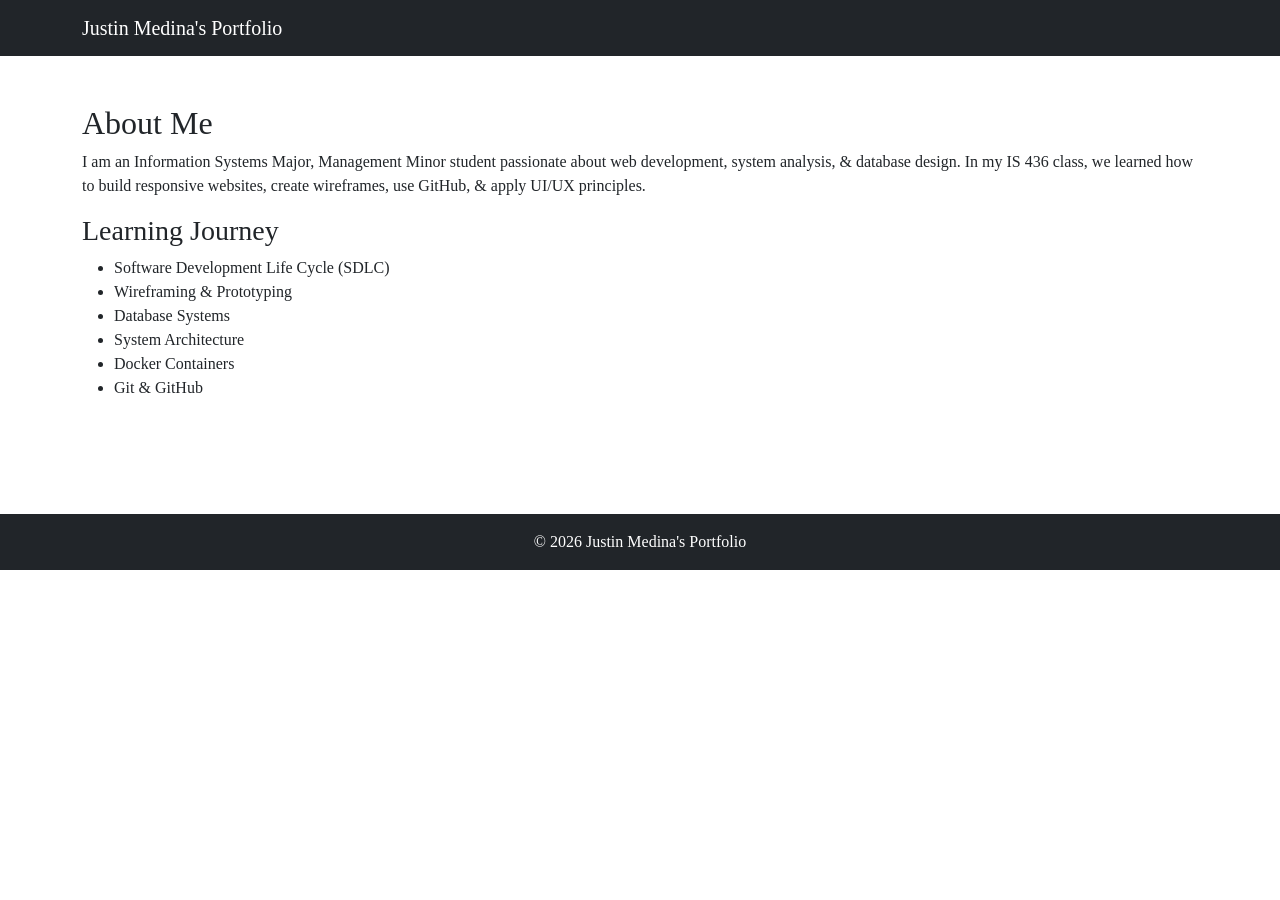
<file: IS 436 Lab 4/about.html>
<!DOCTYPE html>
<html lang="en">

<head>

    <meta charset="UTF-8">
    <meta name="viewport" content="width=device-width, initial-scale=1">
    <title>About Me</title>
    <link rel="stylesheet" href="https://cdn.jsdeliver.net/npm/bootstrap@5.3.2/dist/css/bootstrap.min.css">
    <link rel="stylesheet" href="style.css">

</head>

<body>

    <nav class="navbar navbar-expand-1g navbar-dark bg-dark">
        <div class="container">
            <a class="navbar-brand" href="index.html">Justin Medina's Portfolio</a>
        </div>
    </nav>
    
    <div class="container py-5">

        <h2>About Me</h2>
        <p>
        I am an Information Systems Major, Management Minor student passionate about web development,
        system analysis, & database design. In my IS 436 class, we learned how to build responsive websites,
        create wireframes, use GitHub, & apply UI/UX principles.
        </p>

        <h3>Learning Journey</h3>
        <ul>
        <li>Software Development Life Cycle (SDLC)</li>
        <li>Wireframing & Prototyping</li>    
        <li>Database Systems</li>
        <li>System Architecture</li>
        <li>Docker Containers</li>
        <li>Git & GitHub</li>
        </ul>
    </div>

    <footer class="text-center p-3 bg-dark text-white">
        &copy; 2026 Justin Medina's Portfolio
    </footer>

</body>
</html>
</file>
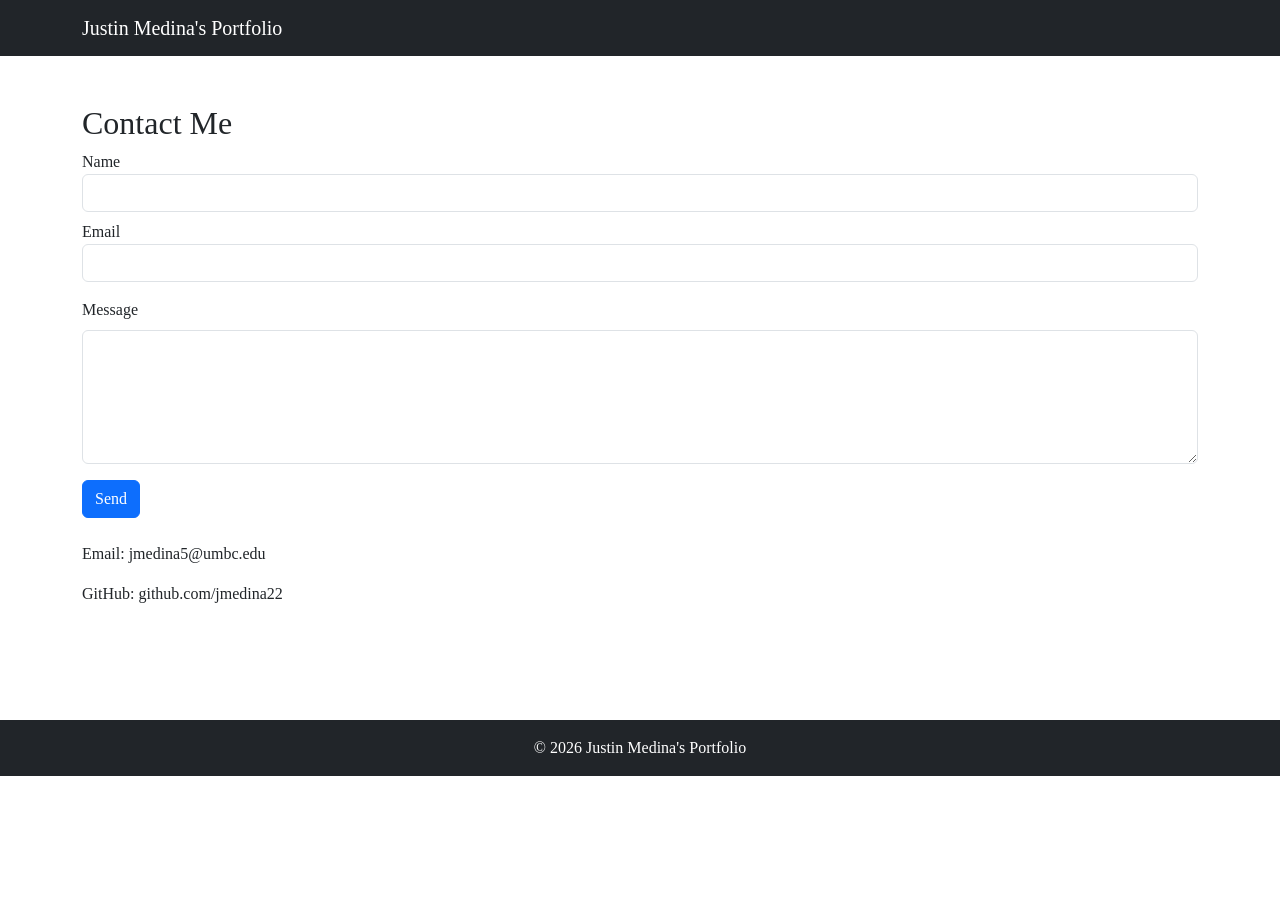
<file: IS 436 Lab 4/contact.html>
<!DOCTYPE html>
<html lang="en">

    <head>

        <meta charset="UTF-8">
        <meta name="viewport" content="width=device-width, initial-scale=1">
        <title>Contact</title>
        <link rel="stylesheet" href="https://cdn.jsdelivr.net/npm/bootstrap@5.3.2/dist/css/bootstrap.min.css">
        <link rel="stylesheet" href="style.css">

    </head>

    <body>

        <nav class="navbar navbar-expand-1g navbar-dark bg-dark">
            <div class="container">
                <a class="navbar-brand" href="index.html">Justin Medina's Portfolio</a>
            </div>
        </nav>

        <div class="container py-5">
        <h2>Contact Me</h2>

        <form>
            <div class="form-label">Name
                <input type="text" class="form-control">
            </div>

            <div class="mb-3">
                <label class="email" class="form-control">Email</label>
                <input type="email" class="form-control">
            </div>

            <div class="mb-3">
                <label class="form-label">Message</label>
                <textarea class="form-control" rows="5"></textarea>
            </div>

            <button type="submit" class="btn btn-primary">Send</button>

        </form>

        <div class="mt-4">
            <p>Email: jmedina5@umbc.edu</p>
            <p>GitHub: github.com/jmedina22</p>
        </div>
        </div>

        <footer class="text-center p-3 bg-dark text-white">
        &copy; 2026 Justin Medina's Portfolio
        </footer>

    </body>
</html>
</file>
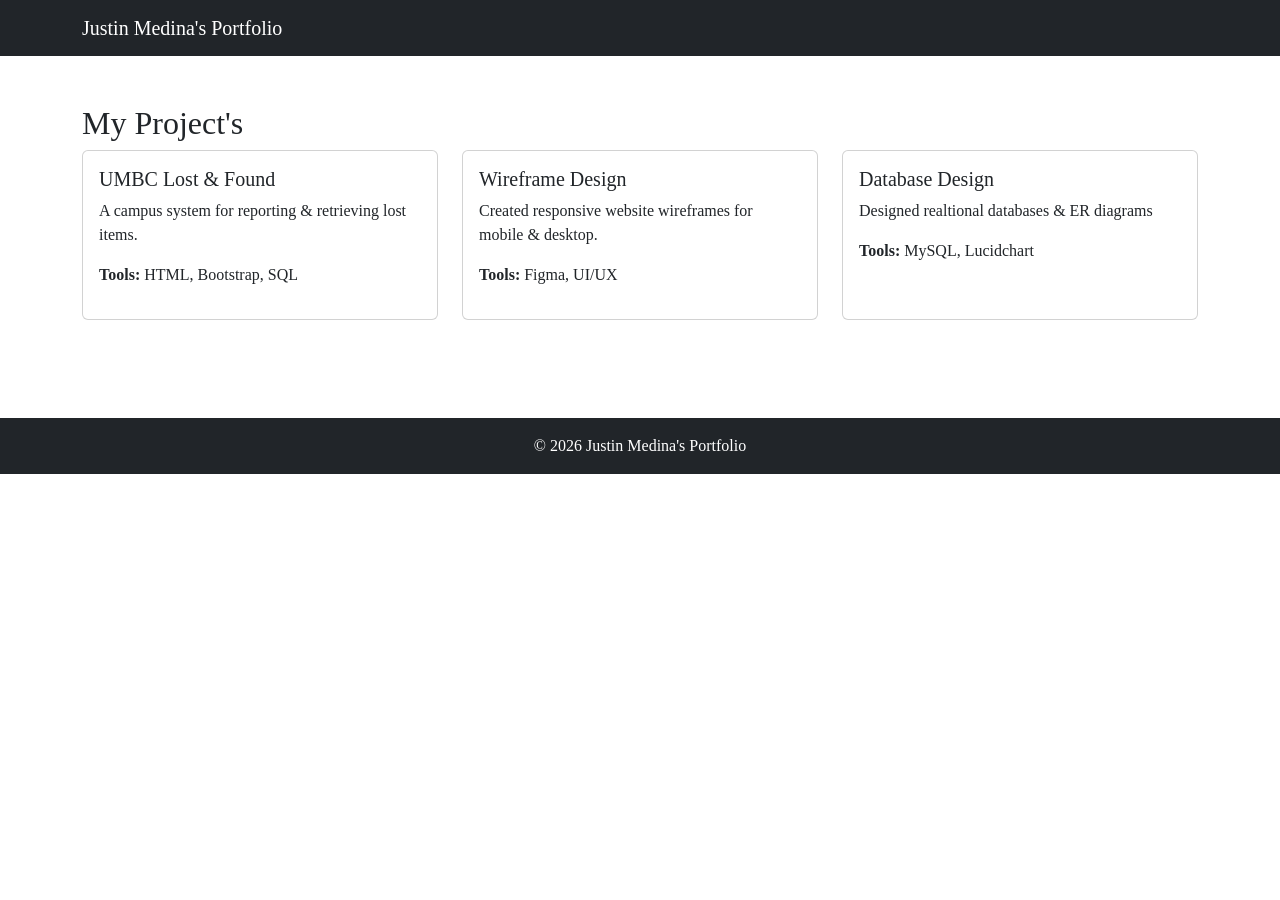
<file: IS 436 Lab 4/projects.html>
<!DOCTYPE html> 
<html lang="en">

<head>

    <meta charset="UTF-8">
    <meta name="viewport" content="width=device, initial-scale=1">
    <title>Projects</title>
    <link rel="stylesheet" href="https://cdn.jsdelivr.net/npm/bootstrap@5.3.2/dist/css/bootstrap.min.css">
    <link rel="stylesheet" href="style.css">

</head>

<body>

    <nav class="navbar navbar-expand-1g navbar-dark bg-dark">
        <div class="container"> 
            <a class="navbar-brand" href="index.html">Justin Medina's Portfolio</a>
        </div>
    </nav>

    <div class="container py-5">
    <h2>My Project's</h2>

    <div class="row g-4">
    <div class="col-md-4">
    <div class="card h-100">
    <div class="card-body">
    
    <h5 class="card-title">UMBC Lost & Found</h5>
    <p class="card-text">A campus system for reporting & retrieving lost items.</p>
    <p><strong>Tools:</strong> HTML, Bootstrap, SQL</p>
    </div>
    </div>
    </div>

    <div class="col-md-4">
    <div class="card h-100">
    <div class="card-body">
    <h5 class="card-title">Wireframe Design</h5>
    <p class="card-text">Created responsive website wireframes for mobile & desktop.</p>
    <p><strong>Tools:</strong> Figma, UI/UX</p>
    </div>
    </div>
    </div>
    

    <div class="col-md-4">
    <div class="card h-100">
    <div class="card-body">
    <h5 class="card-title">Database Design</h5>
    <p class="card-text">Designed realtional databases & ER diagrams</p>
    <p><strong>Tools:</strong> MySQL, Lucidchart</p>
    </div>
    </div>
    </div>
    </div>
    </div>

    <footer class="text-center p-3 bg-dark text-white">
    &copy; 2026 Justin Medina's Portfolio
    </footer>  

</body>
</html>
</file>
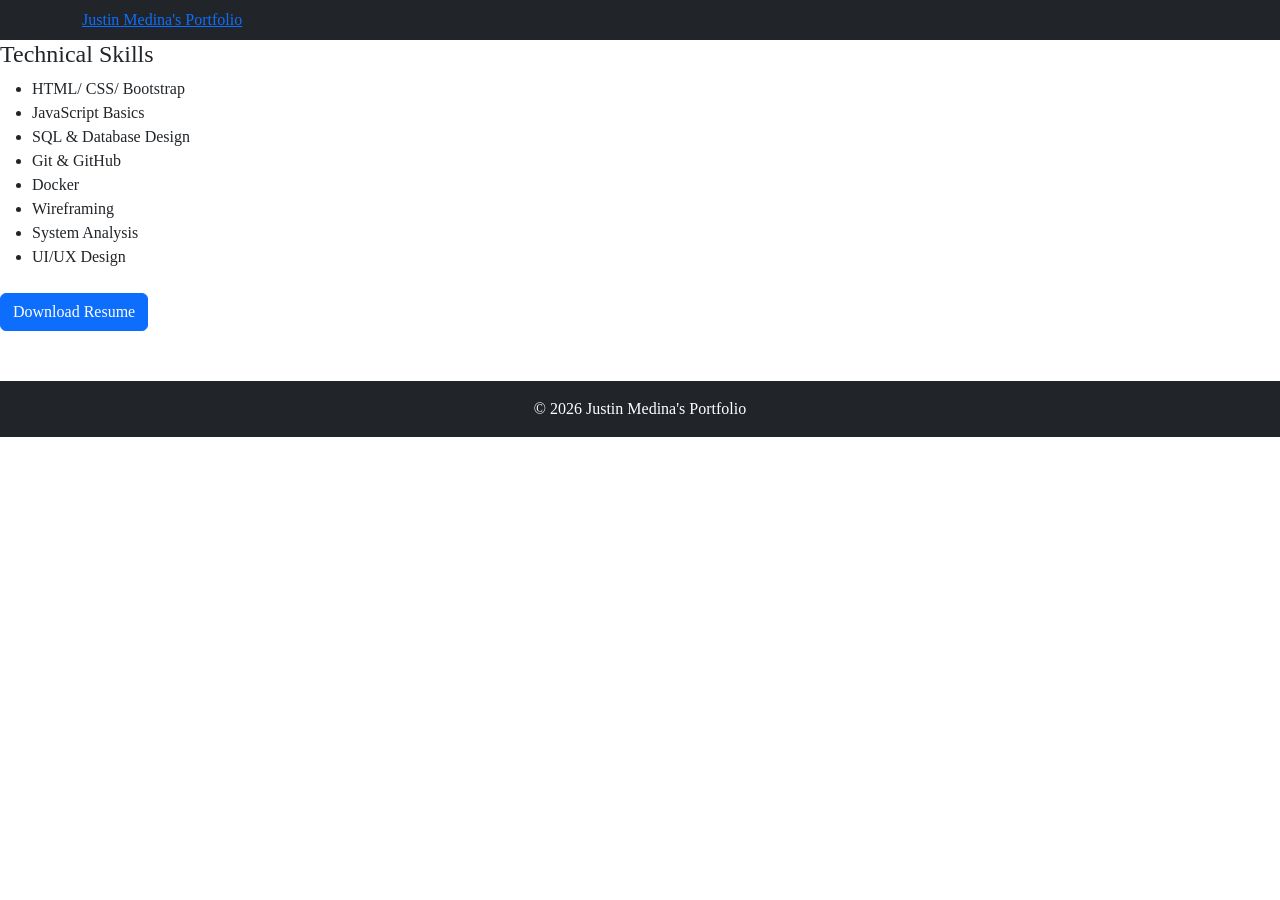
<file: IS 436 Lab 4/skills.html>
<!DOCTYPE html> 
<html lang="en">

<head>

    <meta charset="UTF-8">
    <meta name="viewport" content="width=device-width, initial-scale=1">
    <title>Skills</title>
    <link rel="stylesheet" href="https://cdn.jsdelivr.net/npm/bootstrap@5.3.2/dist/css/bootstrap.min.css">
    <link rel="stylesheet" href="style.css">

</head>

<body>

    <nav class="navbar navbar-expand-1g navbar-dark bg-dark">
        <div class="container">
            <a class="navabar=brand" href="index.html">Justin Medina's Portfolio</a>
        </div>
    </nav>

    <div class="mb-4">
    <h4>Technical Skills</h4>
    <ul>
    <li>HTML/ CSS/ Bootstrap</li>
    <li>JavaScript Basics</li>
    <li>SQL & Database Design</li>
    <li>Git & GitHub</li>
    <li>Docker</li>
    <li>Wireframing</li>
    <li>System Analysis</li>
    <li>UI/UX Design</li>
    </ul>
    </div>

    <a href="#" class="btn btn-primary">Download Resume</a>

    <footer class="text-center p-3 bg-dark text-white">
    &copy; 2026 Justin Medina's Portfolio

</body>
</html>
</file>
<file: IS 436 Lab 4/style.css>
body {
    font-family: Times New Roman, sans-serif;
}

.hero {
    background: white;
    padding: 100px 20px;
}

.hero h1 {
    font-size: 3rem;
}

footer {
    margin-top: 50px;
}
</file>
